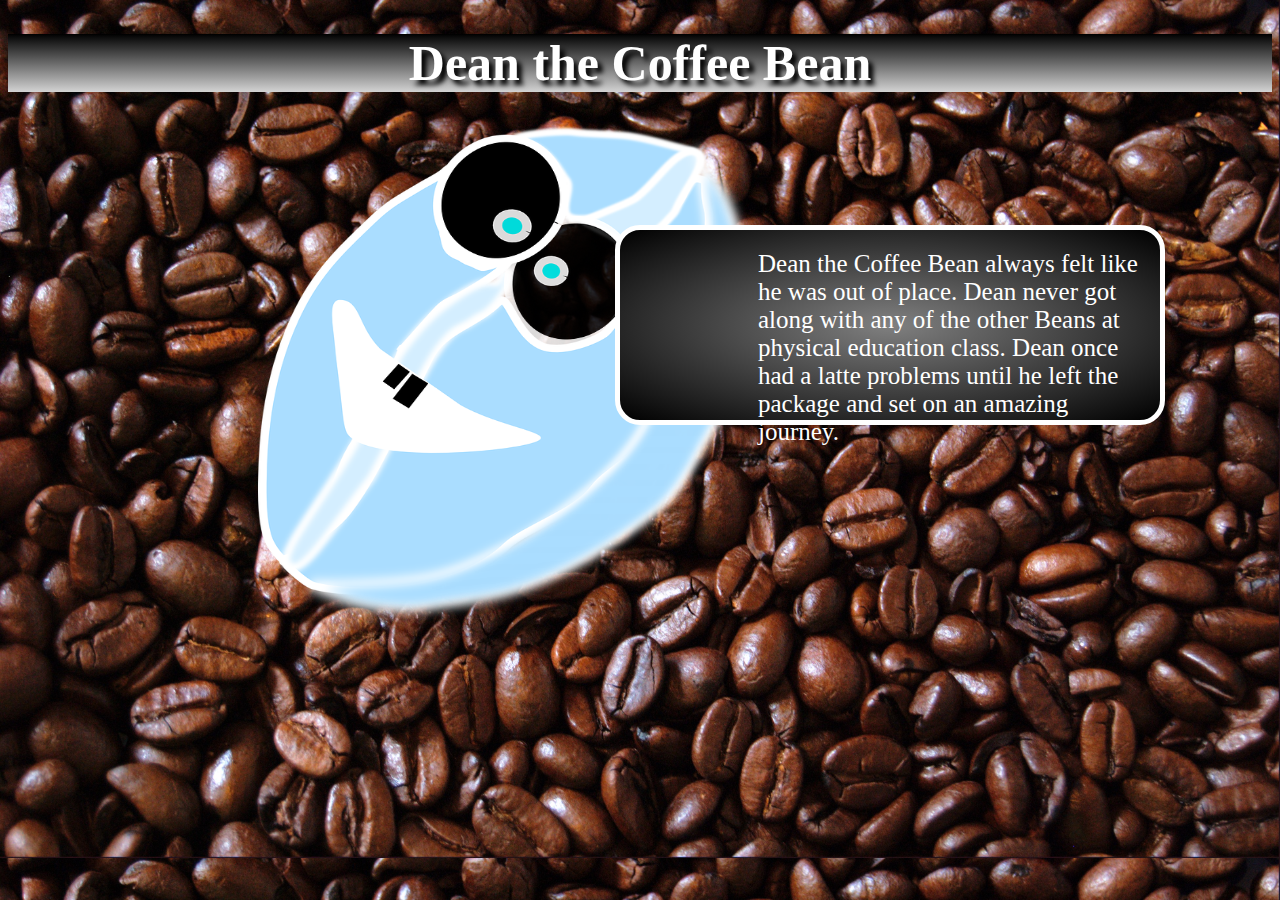
<file: index.html>
<!DOCTYPE html>
<html>

<head>
  <meta charset="UTF-8">
  <title>Dean the Coffee Bean</title>
  <link rel="stylesheet" href="style.css" type="text/css">
</head>
<body>
  <h1>Dean the Coffee Bean</h1>
  <img src="coffee-bean-155303_960_720.png" id="dean">
  <p>Dean the Coffee Bean always felt like he was out of place. Dean never got along with any of the other Beans at physical education class. Dean once had a latte problems until he left the package and set on an amazing journey.
  </p>
</body>
</html>
</file>
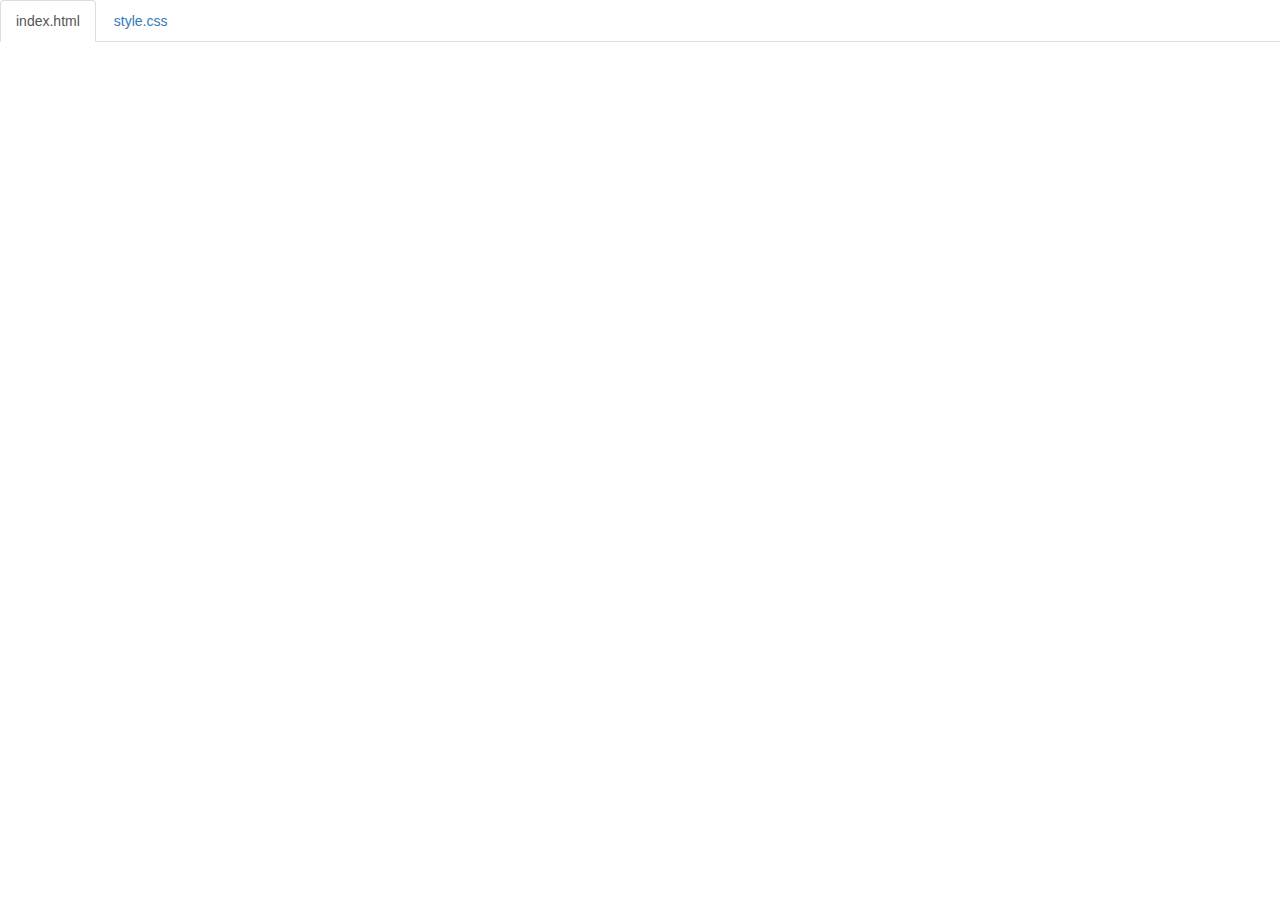
<file: code.html>
<!DOCTYPE html>
<html lang="en">

<head>
    <title>Code</title>
    <meta charset="utf-8">
    <meta name="viewport" content="width=device-width, initial-scale=1">
    <link rel="stylesheet" href="https://maxcdn.bootstrapcdn.com/bootstrap/3.3.6/css/bootstrap.min.css">
    <script src="https://ajax.googleapis.com/ajax/libs/jquery/1.12.0/jquery.min.js"></script>
    <script src="https://maxcdn.bootstrapcdn.com/bootstrap/3.3.6/js/bootstrap.min.js"></script>
    <style>
        body {
            padding-top: 50px;
        }
        .navbar-fixed-top {
            background-color: white;
        }
    </style>
</head>

<body>

<!--
The section below puts tabs at the top of the page.
As long as your files are index.html and style.css,
you don't need to change anything below.

If you have any other files, make sure you follow the structure below.
-->

    <div class="container-fluid">
        <ul class="nav nav-tabs navbar-fixed-top">
            <li class="active"><a href="#index">index.html</a></li>
            <li><a href="#style">style.css</a></li>
        </ul>

<!-- 
URL structure:
https://gist-it.appspot.com/github/OWNERSUSERNAME/REPONAME/raw/master/FILEPATH?footer=0

DIRECTIONS:
1. Copy the URL above
2. Paste it both places where you see URL below, i.e. script src="URL"
3. Replace the CAPITALIZED info with your info.

EXAMPLE: 
https://gist-it.appspot.com/github/bmuellerhstat/website-portfolio-example/raw/master/index.html?footer=0
-->
        <div class="tab-content">
            <div id="index" class="tab-pane fade in active">
                <script src="https://gist-it.appspot.com/github/kaylam4192/project/raw/master/index.html?footer=0"></script>
            </div>
            <div id="style" class="tab-pane fade">
                <script src="https://gist-it.appspot.com/github/kaylam4192/project/raw/master/style.css?footer=0"></script>
            </div>
        </div>
    </div>

    <script>
        $(document).ready(function() {
            $(".nav-tabs a").click(function() {
                $(this).tab('show');
            });
            $('.nav-tabs a').on('shown.bs.tab', function(event) {
                var x = $(event.target).text(); // active tab
                var y = $(event.relatedTarget).text(); // previous tab
                $(".act span").text(x);
                $(".prev span").text(y);
            });
            
            // custom code font-size (feel free to change this)
            $('pre').css('font-size','16px');
        });
    </script>

</body>

</html>
</file>
<file: style.css>
html {
    background-image: url(Coffee-Beans-Wallpaper.jpg);
    /*coffee beans background*/
    background-size: cover;
    /*leaves no white space*/
}
h1 {
    color: white;
    font-size: 50px;
    text-align: center;
    text-shadow: 5px 5px 5px black;
    /*the first two values give the horizontal and vertical position: of the shadow while the third value give the blur on the shadow*/
    background:linear-gradient(black,lightgray);
    /*color goes from black to lightgray*/
}
p {
    margin: auto;
    /*centers the paragragh*/
    position: relative;
    /*sets the position to be able to move from where it was originally*/
    left: 250px;
    /*moves away from left*/
    top: 100px;
    /*moves downward*/
    height: 150px;
    width: 500px;
    font-size: 25px;
    background: radial-gradient(gray,black);
    /*makes a circular radiant going from a gray inside to a black outside*/
    color: white;
    padding: 20px;
    /*pushes the border away from itself*/
    border-radius: 25px;
    /*rounds the corners of the radius*/
    border: 5px solid white;
    /*border is a solid white line that is 5px wide*/
    animation: appear 2s;
    /*calls the animation to be played by now and how long it should last*/
}

@keyframes appear {
    from{
        opacity: 0;
        /*makes it invisible*/
        transform: scale(0);
        /*makes the box extremely small*/
    }
    to{
        opacity: 1;
        /*makes the paragragh visible*/
        transform: scale(1);
        /*puts the paragragh to it original size*/
    }
}

#dean {
    float: left;
    width: 500px;
    height: 500px;
    position: relative;
    left: 250px;
    /*moves it 300px to the right*/
    filter: invert(100%);
    /*alters the original color of dean the coffee bean*/
    transition: filter 2s;
    /*tells the computer what will be transitioning*/
}

#dean:hover {
    filter: invert(0%)
    /*when the mouse is over the picture it goes to normal colors*/
}
</file>
